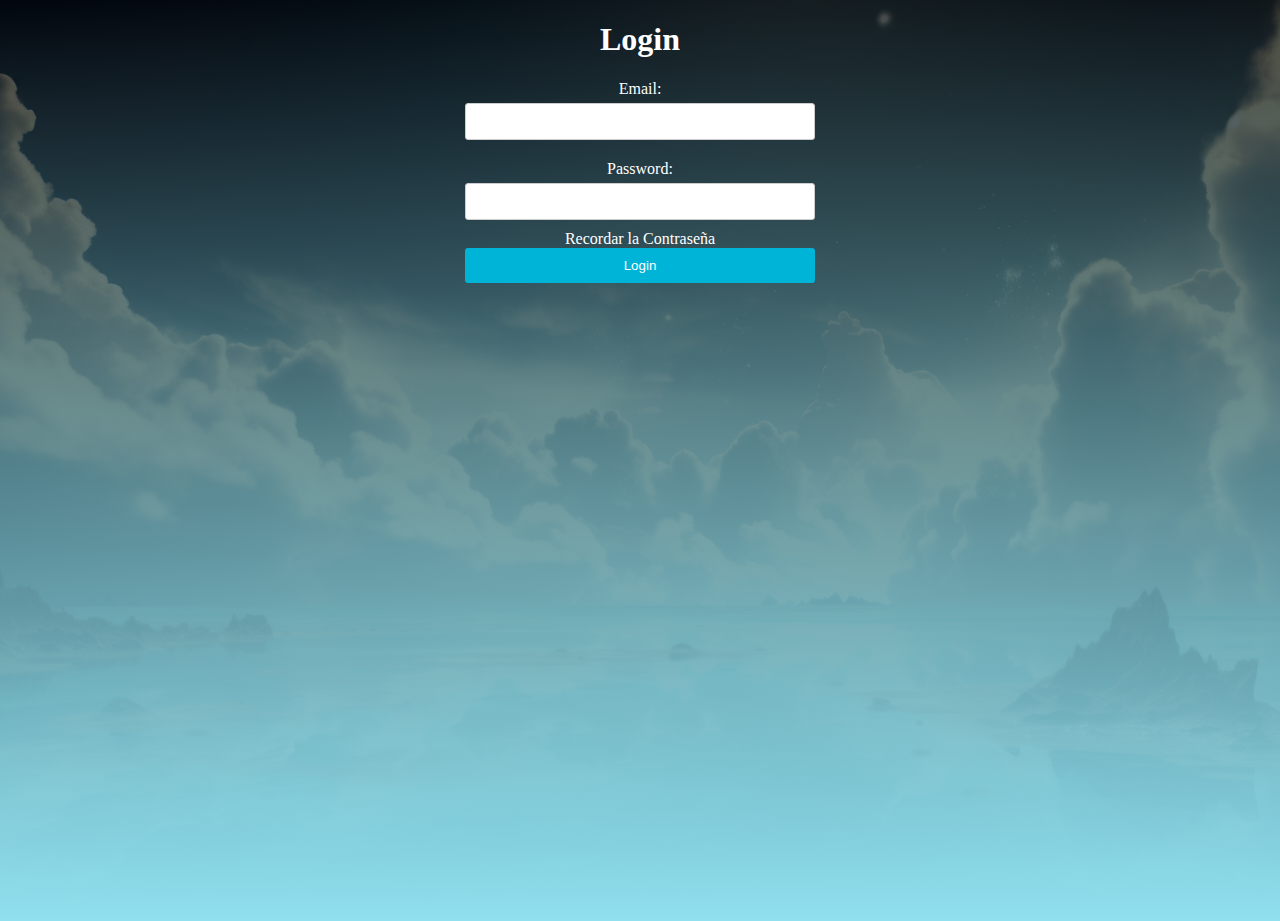
<file: repaso/index.html>
<!DOCTYPE html>
<html lang="en">
<head>
    <meta charset="UTF-8">
    <meta name="viewport" content="width=device-width, initial-scale=1.0">
    <link rel="stylesheet" href="css/styleIndex.css">
    <title>Repaso</title>
</head>
<body>
    <div class="container">
            <h1>Login</h1>
            <form action="main.html">
            <label for="email">Email: </label>
            <input type="email" id="email" name="email" required>
            <label for="password">Password: </label>
            <input type="password" id="password" name="password" required>
            <a href="">Recordar la Contraseña</a>
            <button type="submit">Login</button>
            </form>
    </div>
</body>
</html>
</file>
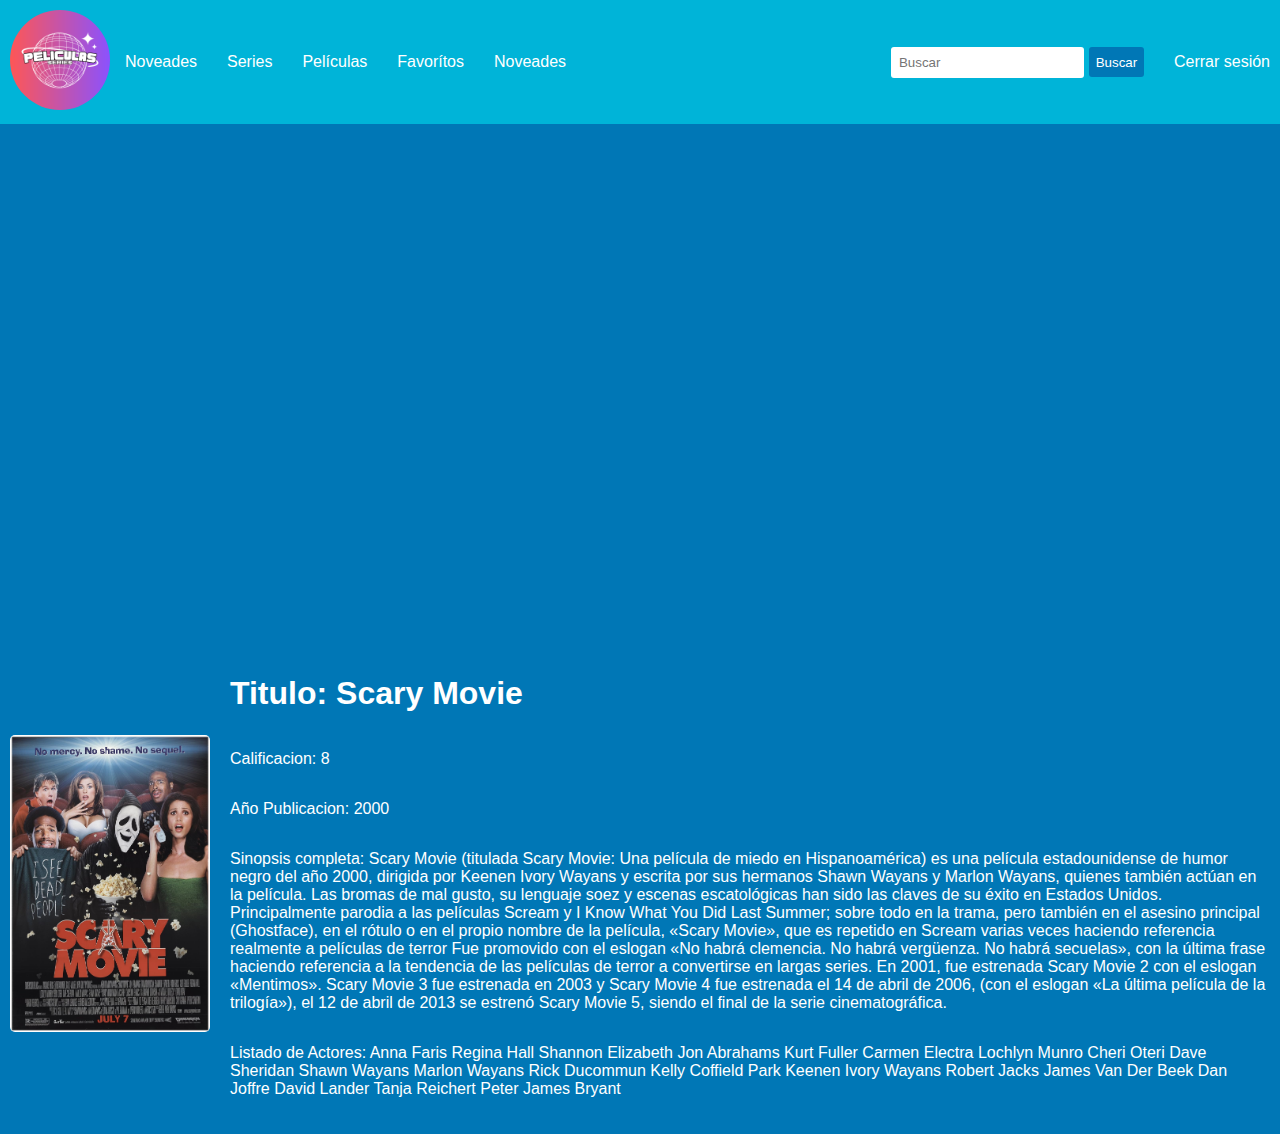
<file: repaso/detalles.html>
<!DOCTYPE html>
<html lang="en">
<head>
    <meta charset="UTF-8">
    <meta name="viewport" content="width=device-width, initial-scale=1.0">
    <link rel="stylesheet" href="css/styleDetalles.css">

    <title>Detalles</title>
</head>
<body>
    <header>
        <div class="logo"><img src="img/Peliculas.png" alt="logo"></div>
        <nav>
            <ul>
                <li><a href="">Noveades</a></li>
                <li><a href="">Series</a></li>
                <li><a href="main.html">Películas</a></li>
                <li><a href="">Favorítos</a></li>
                <li><a href="">Noveades</a></li>
            </ul>
        </nav>
        <div class="buscar">
            <input type="text" placeholder="Buscar">
            <button type="button">Buscar</button>
        </div>
        <div class="logout">
            <a href="index.html" class="logout">Cerrar sesión</a>
        </div>
    </header>

    <section class="detalles">
        <div class="trailer">
            <iframe width="1280" height="720" src="https://www.youtube.com/embed/38vPNEcboQM" title="Scary Movie 2 (2001) Trailer HD | Anna Faris | Marlon Wayans" frameborder="0" allow="accelerometer; autoplay; clipboard-write; encrypted-media; gyroscope; picture-in-picture; web-share" allowfullscreen></iframe>
        </div>
        <div class="detalle-pelicula">
            <img src="img/91A3A7xG3BL._SL1500_.jpg" alt="asde">
            <div class="info">
                <h1>Titulo: Scary Movie</h1>
                <p>Calificacion: 8</p>
                <p>Año Publicacion: 2000</p>
                <p>Sinopsis completa: Scary Movie (titulada Scary Movie: Una película de miedo en Hispanoamérica) es una película estadounidense de humor negro del año 2000, dirigida por Keenen Ivory Wayans y escrita por sus hermanos Shawn Wayans y Marlon Wayans, quienes también actúan en la película. Las bromas de mal gusto, su lenguaje soez y escenas escatológicas han sido las claves de su éxito en Estados Unidos.
                    Principalmente parodia a las películas Scream y I Know What You Did Last Summer; sobre todo en la trama, pero también en el asesino principal (Ghostface), en el rótulo o en el propio nombre de la película, «Scary Movie», que es repetido en Scream varias veces haciendo referencia realmente a películas de terror                
                    Fue promovido con el eslogan «No habrá clemencia. No habrá vergüenza. No habrá secuelas», con la última frase haciendo referencia a la tendencia de las películas de terror a convertirse en largas series.                    
                    En 2001, fue estrenada Scary Movie 2 con el eslogan «Mentimos». Scary Movie 3 fue estrenada en 2003 y Scary Movie 4 fue estrenada el 14 de abril de 2006, (con el eslogan «La última película de la trilogía»), el 12 de abril de 2013 se estrenó Scary Movie 5, siendo el final de la serie cinematográfica.</p>
                <p>Listado de Actores: Anna Faris
                    Regina Hall
                    Shannon Elizabeth
                    Jon Abrahams
                    Kurt Fuller
                    Carmen Electra
                    Lochlyn Munro
                    Cheri Oteri
                    Dave Sheridan
                    Shawn Wayans
                    Marlon Wayans
                    Rick Ducommun
                    Kelly Coffield Park
                    Keenen Ivory Wayans
                    Robert Jacks
                    James Van Der Beek
                    Dan Joffre
                    David Lander
                    Tanja Reichert
                    Peter James Bryant</p>
            </div>
        </div>
    </section>


</body>
</html>
</file>
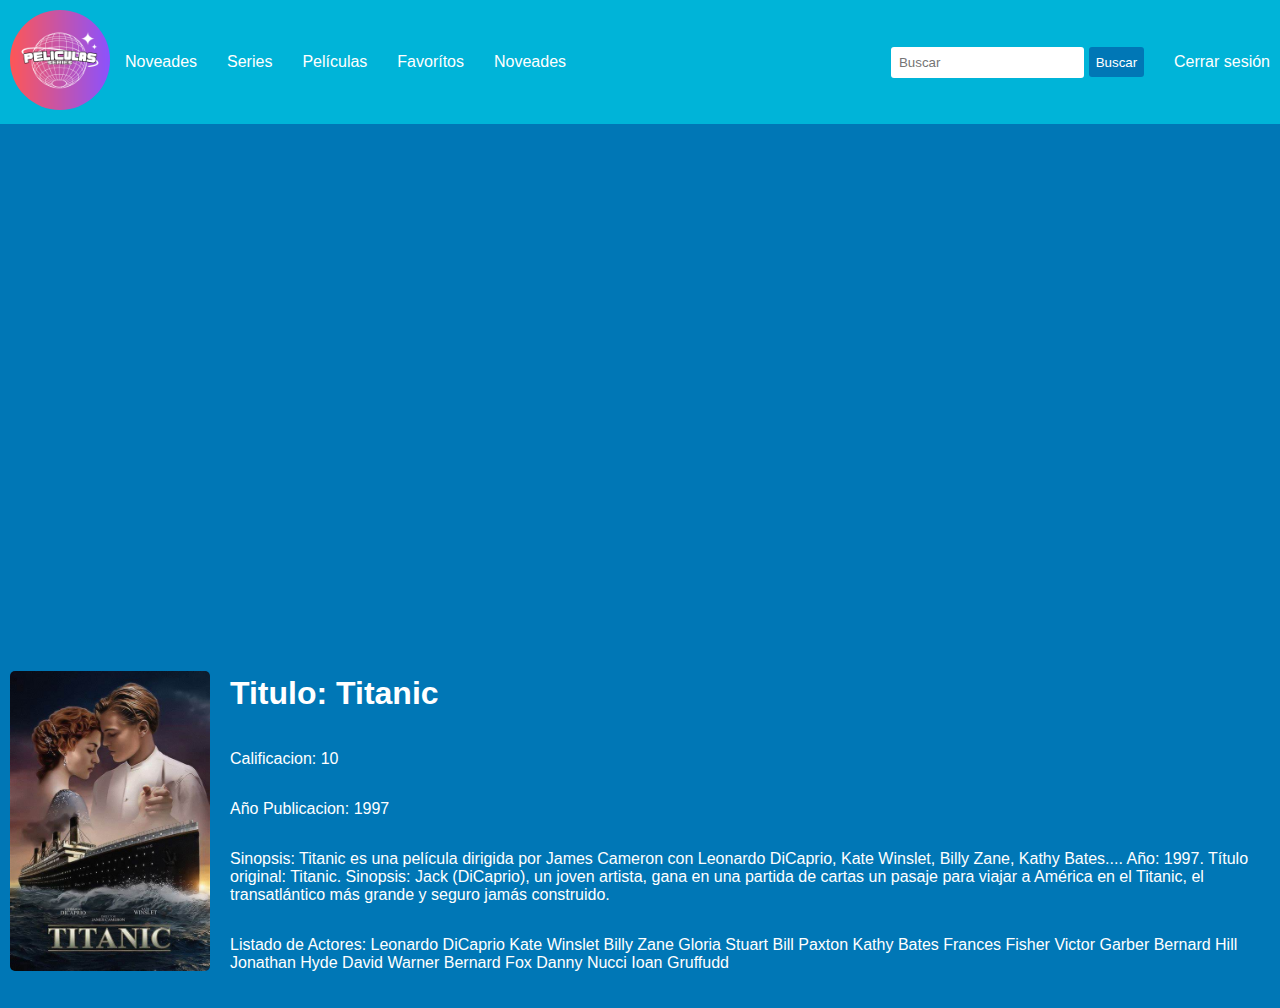
<file: repaso/detalles1.html>
<!DOCTYPE html>
<html lang="en">
<head>
    <meta charset="UTF-8">
    <meta name="viewport" content="width=device-width, initial-scale=1.0">
    <link rel="stylesheet" href="css/styleDetalles.css">

    <title>Detalles</title>
</head>
<body>
    <header>
        <div class="logo"><img src="img/Peliculas.png" alt="logo"></div>
        <nav>
            <ul>
                <li><a href="">Noveades</a></li>
                <li><a href="">Series</a></li>
                <li><a href="main.html">Películas</a></li>
                <li><a href="">Favorítos</a></li>
                <li><a href="">Noveades</a></li>
            </ul>
        </nav>
        <div class="buscar">
            <input type="text" placeholder="Buscar">
            <button type="button">Buscar</button>
        </div>
        <div class="logout">
            <a href="index.html" class="logout">Cerrar sesión</a>
        </div>
    </header>

    <section class="detalles">
        <div class="trailer">
            <iframe width="1280" height="720" src="https://www.youtube.com/embed/tA_qMdzvCvk" title="Titanic | Re-estreno | Tráiler Oficial Subtitulado" frameborder="0" allow="accelerometer; autoplay; clipboard-write; encrypted-media; gyroscope; picture-in-picture; web-share" allowfullscreen></iframe>        </div>
        <div class="detalle-pelicula">
            <img src="img/OIP.jfif" alt="asde">
            <div class="info">
                <h1>Titulo: Titanic</h1>
                <p>Calificacion: 10</p>
                <p>Año Publicacion: 1997</p>
                <p>Sinopsis: Titanic es una película dirigida por James Cameron con Leonardo DiCaprio, Kate Winslet, Billy Zane, Kathy Bates.... Año: 1997. Título original: Titanic. Sinopsis: Jack (DiCaprio), un joven artista, gana en una partida de cartas un pasaje para viajar a América en el Titanic, el transatlántico más grande y seguro jamás construido.</p>
                <p>Listado de Actores: Leonardo DiCaprio
                    Kate Winslet
                    Billy Zane
                    Gloria Stuart
                    Bill Paxton
                    Kathy Bates
                    Frances Fisher
                    Victor Garber
                    Bernard Hill
                    Jonathan Hyde
                    David Warner
                    Bernard Fox
                    Danny Nucci
                    Ioan Gruffudd</p>
            </div>
        </div>

       

    </section>

</body>
</html>
</file>
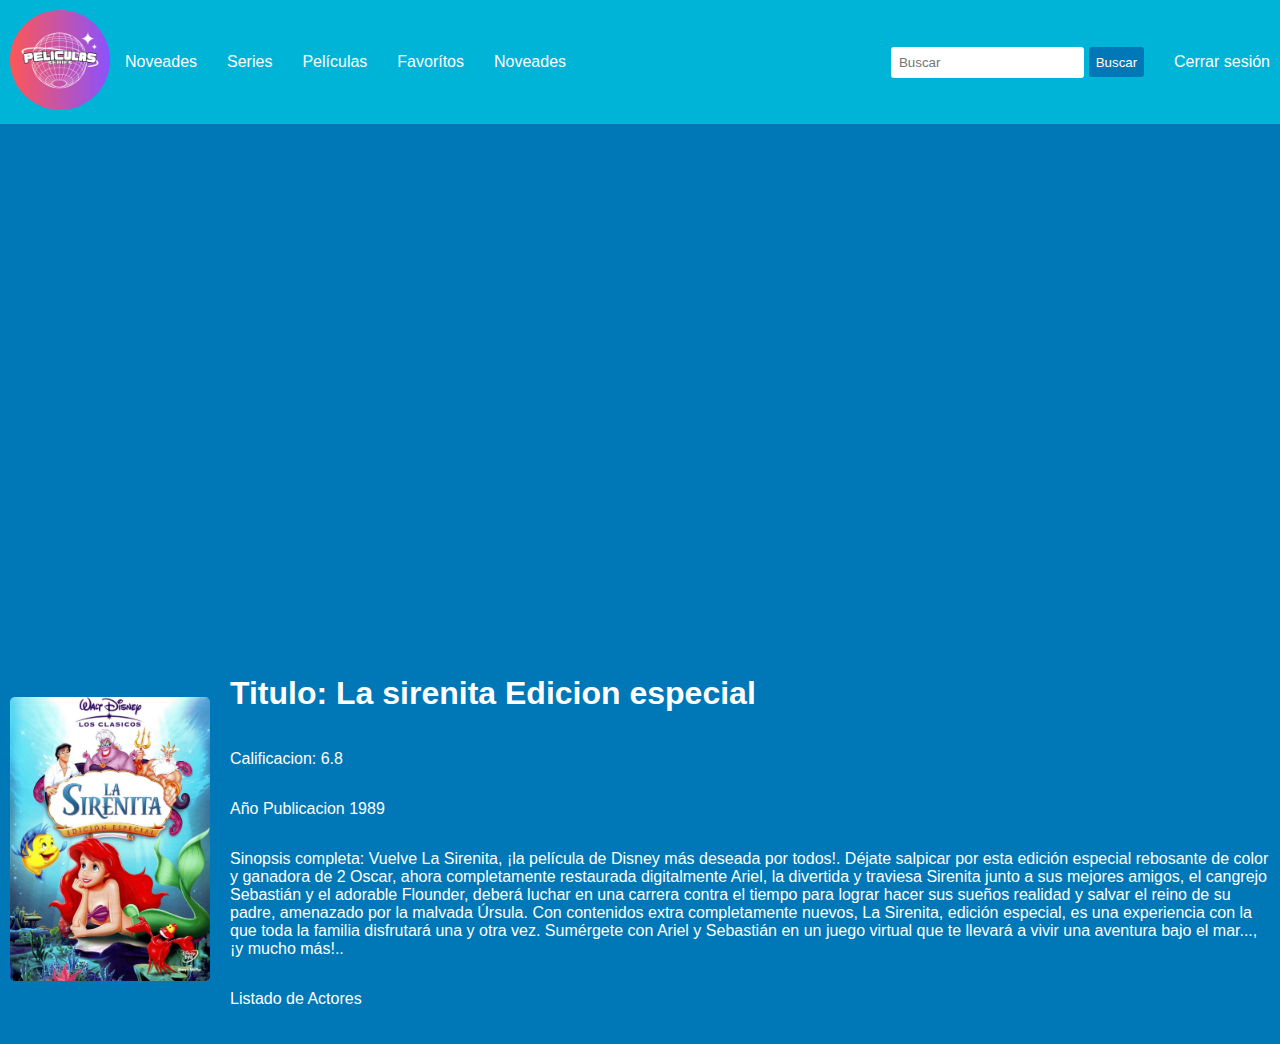
<file: repaso/detalles2.html>
<!DOCTYPE html>
<html lang="en">
<head>
    <meta charset="UTF-8">
    <meta name="viewport" content="width=device-width, initial-scale=1.0">
    <link rel="stylesheet" href="css/styleDetalles.css">

    <title>Detalles</title>
</head>
<body>
    <header>
        <div class="logo"><img src="img/Peliculas.png" alt="logo"></div>
        <nav>
            <ul>
                <li><a href="">Noveades</a></li>
                <li><a href="">Series</a></li>
                <li><a href="main.html">Películas</a></li>
                <li><a href="">Favorítos</a></li>
                <li><a href="">Noveades</a></li>
            </ul>
        </nav>
        <div class="buscar">
            <input type="text" placeholder="Buscar">
            <button type="button">Buscar</button>
        </div>
        <div class="logout">
            <a href="index.html" class="logout">Cerrar sesión</a>
        </div>
    </header>

    <section class="detalles">
        <div class="trailer">
            <iframe width="998" height="753" src="https://www.youtube.com/embed/oQZQWN3I6Gg" title="La Sirenita - Trailer DVD Edición Especial" frameborder="0" allow="accelerometer; autoplay; clipboard-write; encrypted-media; gyroscope; picture-in-picture; web-share" allowfullscreen></iframe>        </div>
        <div class="detalle-pelicula">
            <img src="img/R.jfif" alt="asde">
            <div class="info">
                <h1>Titulo: La sirenita Edicion especial</h1>
                <p>Calificacion: 6.8</p>
                <p>Año Publicacion 1989</p>
                <p>Sinopsis completa: Vuelve La Sirenita, ¡la película de Disney más deseada por todos!. Déjate salpicar por esta edición especial rebosante de color y ganadora de 2 Oscar, ahora completamente restaurada digitalmente
                    Ariel, la divertida y traviesa Sirenita junto a sus mejores amigos, el cangrejo Sebastián y el adorable Flounder, deberá luchar en una carrera contra el tiempo para lograr hacer sus sueños realidad y salvar el reino de su padre, amenazado por la malvada Úrsula.
                    Con contenidos extra completamente nuevos, La Sirenita, edición especial, es una experiencia con la que toda la familia disfrutará una y otra vez. Sumérgete con Ariel y Sebastián en un juego virtual que te llevará a vivir una aventura bajo el mar..., ¡y mucho más!..</p>
                <p>Listado de Actores</p>
            </div>
        </div>

       

    </section>

</body>
</html>
</file>
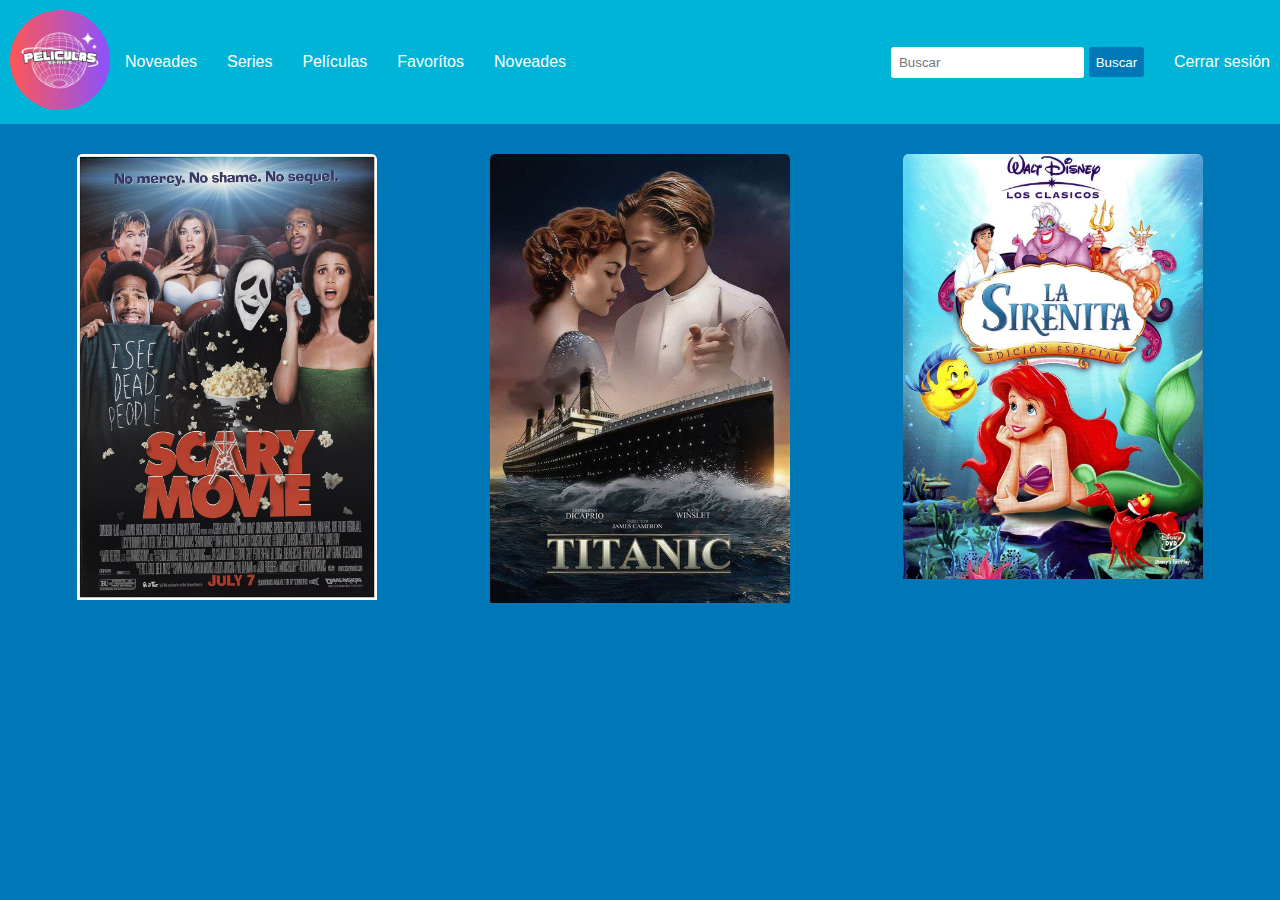
<file: repaso/main.html>
<!DOCTYPE html>
<html lang="en">
<head>
    <meta charset="UTF-8">
    <meta name="viewport" content="width=device-width, initial-scale=1.0">
    <link rel="stylesheet" href="css/styleMain.css">

    <title>Principal</title>
</head>
<body>
    <header>
        <div class="logo"><img src="img/Peliculas.png" alt="logo"></div>
        <nav>
            <ul>
                <li><a href="">Noveades</a></li>
                <li><a href="">Series</a></li>
                <li><a href="">Películas</a></li>
                <li><a href="">Favorítos</a></li>
                <li><a href="">Noveades</a></li>
            </ul>
        </nav>
        <div class="buscar">
            <input type="text" placeholder="Buscar">
            <button type="button">Buscar</button>
        </div>
        <div class="logout">
            <a href="index.html" class="logout">Cerrar sesión</a>
        </div>
    </header>

    <section class="rejilla">
        <div class="pelicula">
            <a href="detalles.html">
            <img src="img/91A3A7xG3BL._SL1500_.jpg" alt="asde">
            <div class="info">
                <h3>Titulo: Scarymovie</h3>
                <p>Calificacion: 8</p>
                <p>Año Publicacion: 2000</p>
                <p>Sinopsis: Una bella estudiante muere asesinada. Un grupo de desorientados adolescentes descubre que entre ellos hay un asesino. La heroína Cyndi Campbell y su grupo de despistados amigos se verán aterrorizados por un singular psicópata enmascarado que pretende vengarse de ellos, después de que lo atropellaran por accidente el pasado Halloween. (FILMAFFINITY)</p>
            </div>
            </a>
        </div>
        <div class="pelicula">
            <a href="detalles1.html">
            <img src="img/OIP.jfif" alt="asde">
            <div class="info">
                <h3>Titulo: Titanic</h3>
                <p>Calificacion: 10</p>
                <p>Año Publicacion: 1997</p>
                <p>Sinopsis: Titanic es una película dirigida por James Cameron con Leonardo DiCaprio, Kate Winslet, Billy Zane, Kathy Bates.... Año: 1997. Título original: Titanic. Sinopsis: Jack (DiCaprio), un joven artista, gana en una partida de cartas un pasaje para viajar a América en el Titanic, el transatlántico más grande y seguro jamás construido.</p>
            </div>
        </a>
        </div>
        <div class="pelicula">
            <a href="detalles2.html">
            <img src="img/R.jfif" alt="asde">
            <div class="info">
                <h3>Titulo: La sirenita Edicion especial</h3>
                <p>Calificacion: 6.8</p>
                <p>Año Publicacion</p>
                <p>Sinopsis: Déjate salpicar por esta edición especial rebosante de color y ganadora de 2 Oscar, ahora completamente restaurada digitalmente, Ariel, la divertida y traviesa Sirenita junto a sus mejores amigos, el cangrejo Sebastián y el adorable Flounder, deberá luchar en una carrera contra el tiempo para lograr hacer sus sueños realidad y salvar el reino de su padre, amenazado por la malvada Úrsula</p>
            </div>
        </a>
        </div>
    </section>
  
</body>
</html>
</file>
<file: repaso/css/styleIndex.css>
body{
    height: 100vh;
    background-image: linear-gradient(rgba(0,0,0,0.7), #90e0ef),url(../img/Clouds-Meet-The-Sea-AI-Generated-4K-Wallpaper.jpg);
    background-position: center;
    background-size: cover;
    background-repeat: no-repeat;
    margin: 0;
    padding: 0;
    
    
}

.container{
    text-align: center;
}
h1 {
    color: #fff;
}

form {
    max-width: 350px;
    margin: 0 auto;
}

label {
    display: block;
    margin: 10px 0 5px;
    color: #fff;
}

input {
    width: 100%;
    padding: 10px;
    margin-bottom: 10px;
    box-sizing: border-box;
    border: 1px solid #ccc;
    border-radius: 3px;
}

button {
    background-color: #00b4d8;
    color: #fff;
    padding: 10px;
    border: none;
    border-radius: 3px;
    cursor: pointer;
    width: 100%;
}
a{
    text-decoration: none;
    color: #fff;
}
button:hover {
    background-color: #2980b9;
}
</file>
<file: repaso/css/styleDetalles.css>
body {
    margin: 0;
    padding: 0;
    background-color: #0077b6;
    font-family: Arial, Helvetica, sans-serif;
}

header {
    background-color: #00b4d8;
    color: #fff;
    padding: 10px;
    display: flex;
    align-items: center;
}

.logo img {
    height: auto;
    width: 100px;
    border-radius: 50px;
}

nav ul {
    list-style: none;
    display: flex;
    margin: 0;
    padding: 0;
}

nav li:hover {
    background-color: #0077b6;
}

nav a {
    text-decoration: none;
    color: #fff;
    margin: 0 15px;
}

.buscar {
    margin-left: auto;
    display: flex;
    align-items: center;
}

.buscar input {
    padding: 8px;
    border: none;
    border-radius: 3px;
}

.buscar button {
    background-color: #0077b6;
    color: #fff;
    border: none;
    width: 55px;
    height: 30px;
    border-radius: 3px;
    margin-left: 5px;
    cursor: pointer;
}

.logout {
    margin-left: 15px;
    color: #fff;
    text-decoration: none;
}

.logout a:hover {
    background-color: #0077b6;
}

.detalles {
    display: flex;
    flex-direction: column;
    margin: 10px;
    
}

.detalle-pelicula {
    display: flex;
    align-items: center;
    justify-content: center;
    margin-bottom: 10px;
}

.detalle-pelicula img {
    width: 200px;
    height: auto;
    border-radius: 5px;
    margin-right: 20px;
}

.info {
    display: flex;
    flex-direction: column;
    color:#fff;
}

.trailer {
    align-items: center;
    display: flex;
    height: 500px;
    flex-direction: column;
    justify-content: center;
    margin-bottom: 20px;
}
</file>
<file: repaso/css/styleMain.css>
body {
    margin: 0;
    padding: 0;
    background-color: #0077b6;
    font-family: Arial, Helvetica, sans-serif;
}

header {
    background-color: #00b4d8;
    color: #fff;
    padding: 10px;
    display: flex;
    align-items: center;
}

.logo img {
    height: auto;
    width: 100px;
    border-radius: 50px;
}

nav ul {
    list-style: none;
    display: flex;
    margin: 0;
    padding: 0;
}

nav li:hover {
    background-color: #0077b6;
}

nav a {
    text-decoration: none;
    color: #fff;
    margin: 0 15px;
}

.buscar {
    margin-left: auto;
    display: flex;
    align-items: center;
}

.buscar input {
    padding: 8px;
    border: none;
    border-radius: 3px;
}

.buscar button {
    background-color: #0077b6;
    color: #fff;
    border: none;
    width: 55px;
    height: 30px;
    border-radius: 3px;
    margin-left: 5px;
    cursor: pointer;
}

.logout {
    margin-left: 15px;
    color: #fff;
    text-decoration: none;
}

.logout a:hover {
    background-color: #0077b6;
}

.rejilla {
    display: flex;
    flex-wrap: wrap;
    justify-content: space-around;
    margin: 20px;
}

.pelicula {
    margin: 10px;
    position: relative;
    overflow: hidden;
    width: 300px;
    box-sizing: border-box;
    border-radius: 5px;
    background: #0077b6;
    transition: transform 0.3s;
}

.pelicula img {
    width: 100%;
    height: auto;
    border-radius: 5px 5px 0 0;
    transition: transform 0.3s;
}

.pelicula:hover {
    transform: scale(1.05);
}

.info {
    position: absolute;
    top: 0;
    left: 0;
    width: 100%;
    height: 100%;
    background: rgba(0, 0, 0, 0.7);
    color: #fff;
    display: flex;
    flex-direction: column;
    align-items: center;
    justify-content: center;
    opacity: 0;
    transition: opacity 0.5s;
}

.pelicula:hover .info {
    opacity: 1;
}
</file>
